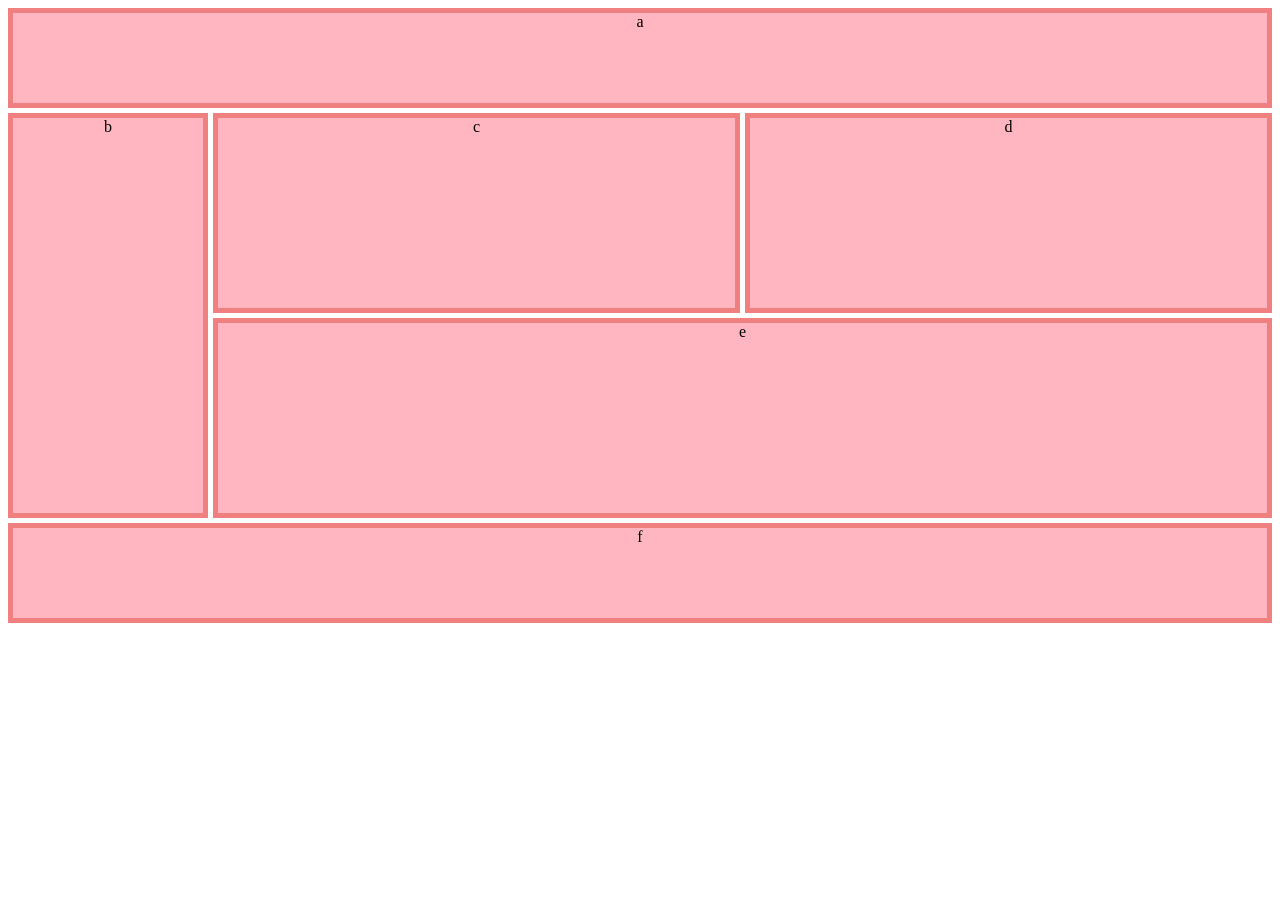
<file: Prac.1/index.html>
<!DOCTYPE html>
<html lang="en">
<head>
    <meta charset="UTF-8">
    <meta name="viewport" content="width=device-width, initial-scale=1.0">
    <title>Grid</title>
</head>
<link rel="stylesheet" href="style.css">
<body>
    <div class="grid-container">
        <div class="item header">a</div>
        <div class="item itemb">b</div>
        <div class="item itemc">c</div>
        <div class="item itemd">d</div>
        <div class="item iteme">e</div>
        <div class="item itemf">f</div>
    </div>
</body>
</html>
</file>
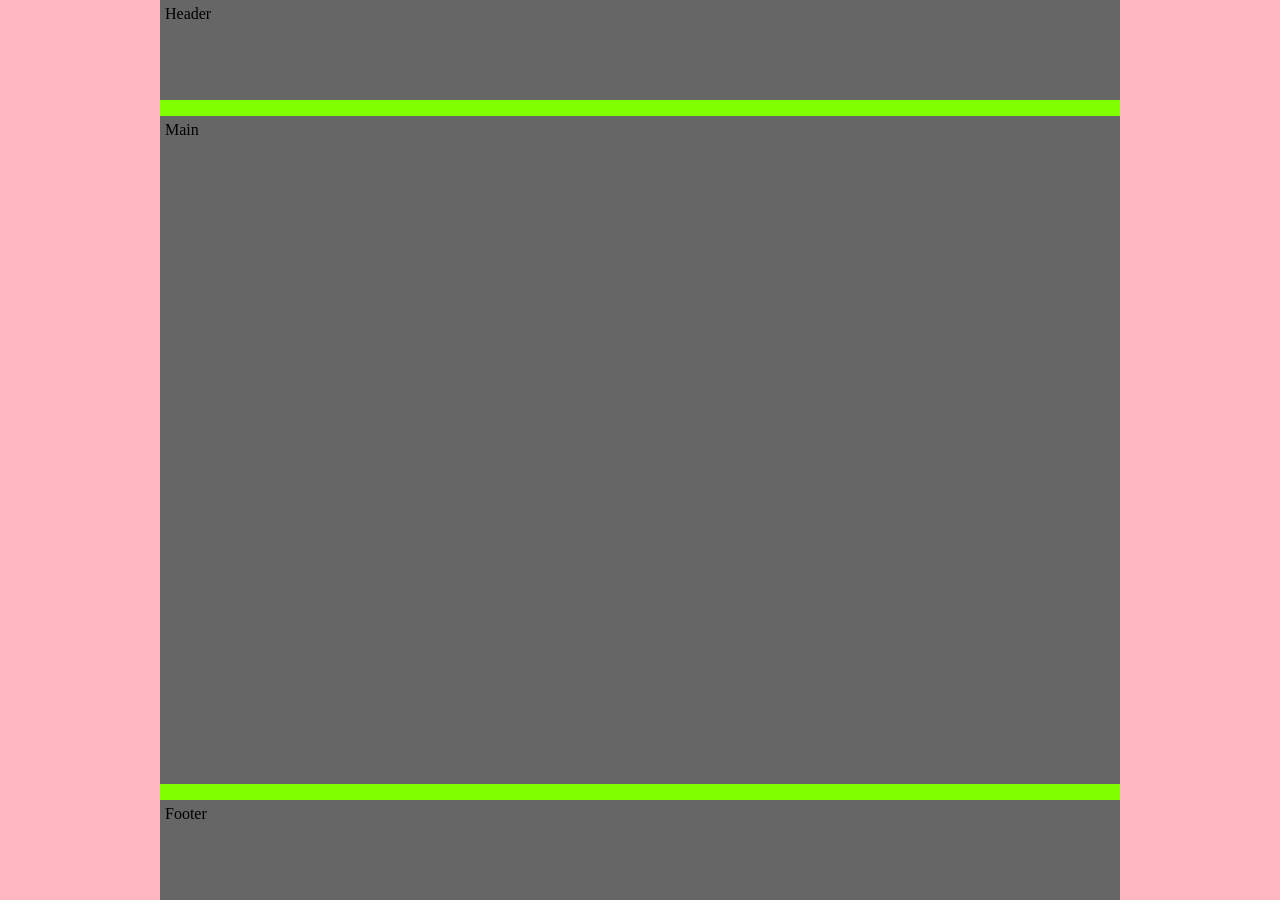
<file: Prac.2/flex.html>
<!DOCTYPE html>
<html lang="en">
<head>
  <meta charset="UTF-8">
  <meta name="viewport" content="width=device-width, initial-scale=1.0">
  <title>Layout Matching Diagram</title>
  <link rel="stylesheet" href="style.css">
</head>
<body>

  <header>Header</header>
  <div class="separator"></div>
  <main>Main</main>
  <div class="separator"></div>
  <footer>Footer</footer>

</body>
</html>
</file>
<file: Prac.1/style.css>
.grid-container {
    display: grid;
    grid-template-columns: 200px 1fr 1fr;
    grid-template-rows: 100px 200px 200px 100px;
    gap: 5px;

}
.item{
    background-color: lightpink;
    border: 5px solid lightcoral;
    text-align: center;
}
.header{
    grid-column: 1/4;
}
.itemb{
    grid-row: 2/4;
}
.itemc{
}
.itemd{
}
.iteme{
    grid-column: 2/4;
}
.itemf{
    grid-column: 1/4;
}
</file>
<file: Prac.2/style.css>
* {
  box-sizing: border-box;
  margin: 0;
  padding: 0;
}

html,
body {
  height: 100%;
}

body {
  /* Pink background for side margins */
  background-color: #ffb6c1; 
  
  /* 10em left & right margins as specified in diagram */
  padding-left: 10em;
  padding-right: 10em;

  /* Flex container stacking children vertically */
  display: flex;
  flex-direction: column;
}

/* Header */
header {
  height: 100px; /* 100px exact height */
  background-color: #666;
  color: #000;
  padding: 5px;
  flex-shrink: 0;
}

/* Green separator lines */
.separator {
  height: 1em; /* 1em exact height */
  background-color: #7fff00;
  flex-shrink: 0;
}

/* Main content area */
main {
  background-color: #666;
  color: #000;
  padding: 5px;
  
  /* Stretches to fill all dynamic vertical space */
  flex-grow: 1; 
}

/* Footer */
footer {
  height: 100px; /* 100px exact height */
  background-color: #666;
  color: #000;
  padding: 5px;
  flex-shrink: 0;
}
</file>
